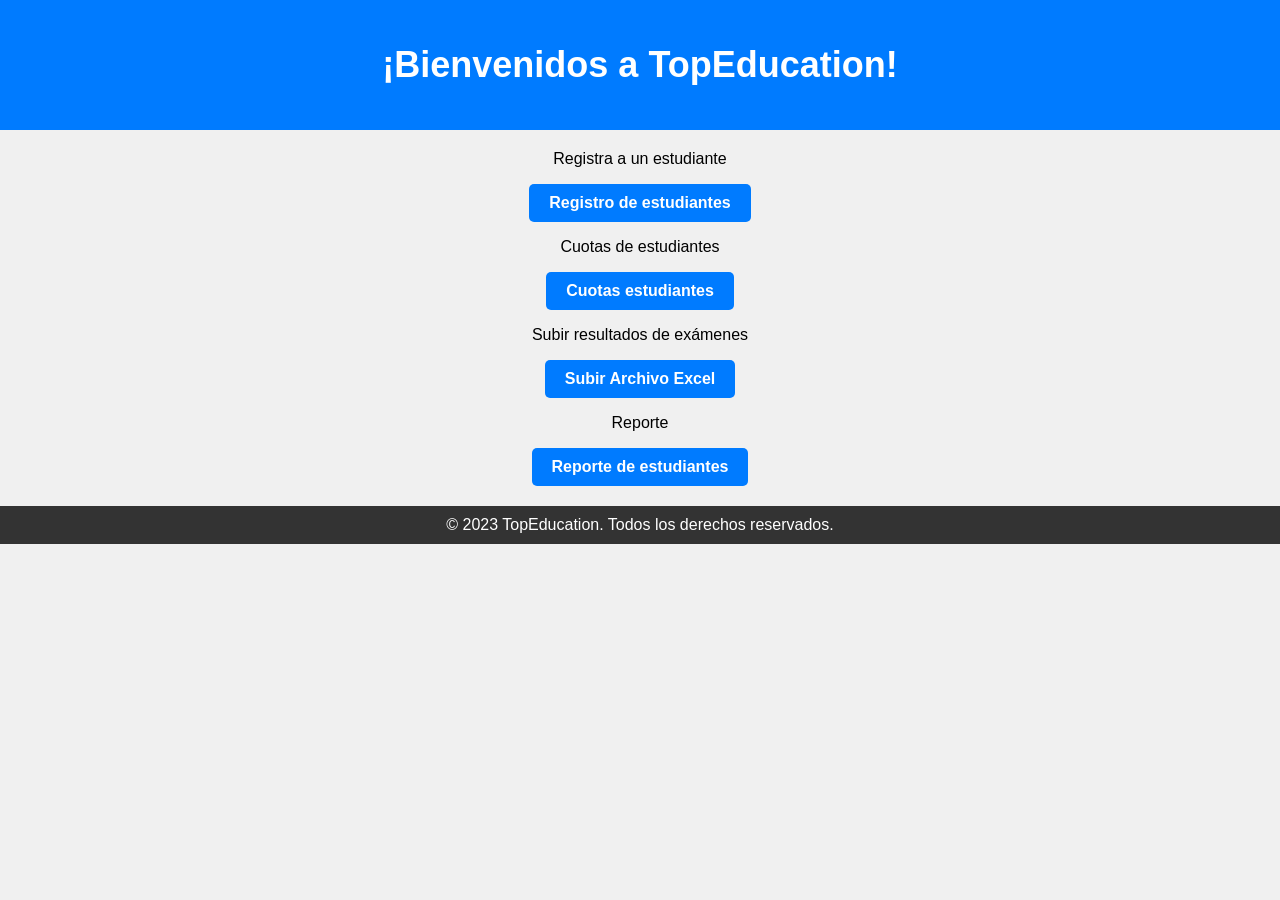
<file: TopEducation/src/main/resources/templates/index.html>
<!DOCTYPE html>
<html lang="en">
<head>
    <meta charset="UTF-8">
    <meta name="viewport" content="width=device-width, initial-scale=1.0">
    <title>TopEducation - Inicio</title>
    <style>
        body {
            background-color: #f0f0f0; /* Color de fondo */
            font-family: Arial, sans-serif;
            margin: 0;
            padding: 0;
        }

        header {
            background-color: #007BFF; /* Color de fondo del encabezado */
            color: #fff; /* Color de texto del encabezado */
            padding: 20px;
            text-align: center;
        }

        h1 {
            font-size: 36px;
        }

        section {
            text-align: center;
            margin: 20px;
        }

        a {
            display: inline-block;
            padding: 10px 20px;
            background-color: #007BFF; /* Color de fondo del botón */
            color: #fff; /* Color de texto del botón */
            text-decoration: none;
            border-radius: 5px;
            font-weight: bold;
        }

        a:hover {
            background-color: #0056b3; /* Color de fondo del botón al pasar el mouse */
        }

        footer {
            background-color: #333;
            color: #fff;
            padding: 10px 0;
            text-align: center;
        }
    </style>
</head>
<body>
<header>
    <h1>¡Bienvenidos a TopEducation!</h1>
</header>

<section>
    <p>Registra a un estudiante</p>
    <a href="/registroEstudiantes">Registro de estudiantes</a>
    <br>
    <p>Cuotas de estudiantes</p>
    <a href="/cuotasEstudiantes">Cuotas estudiantes</a>
    <p>Subir resultados de exámenes</p>
    <a href="/examenes">Subir Archivo Excel</a>
    <br>
    <p>Reporte</p>
    <a href="/reportePagos">Reporte de estudiantes</a>
    <br>
</section>

<footer>
    © 2023 TopEducation. Todos los derechos reservados.
</footer>
</body>
</html>
</file>
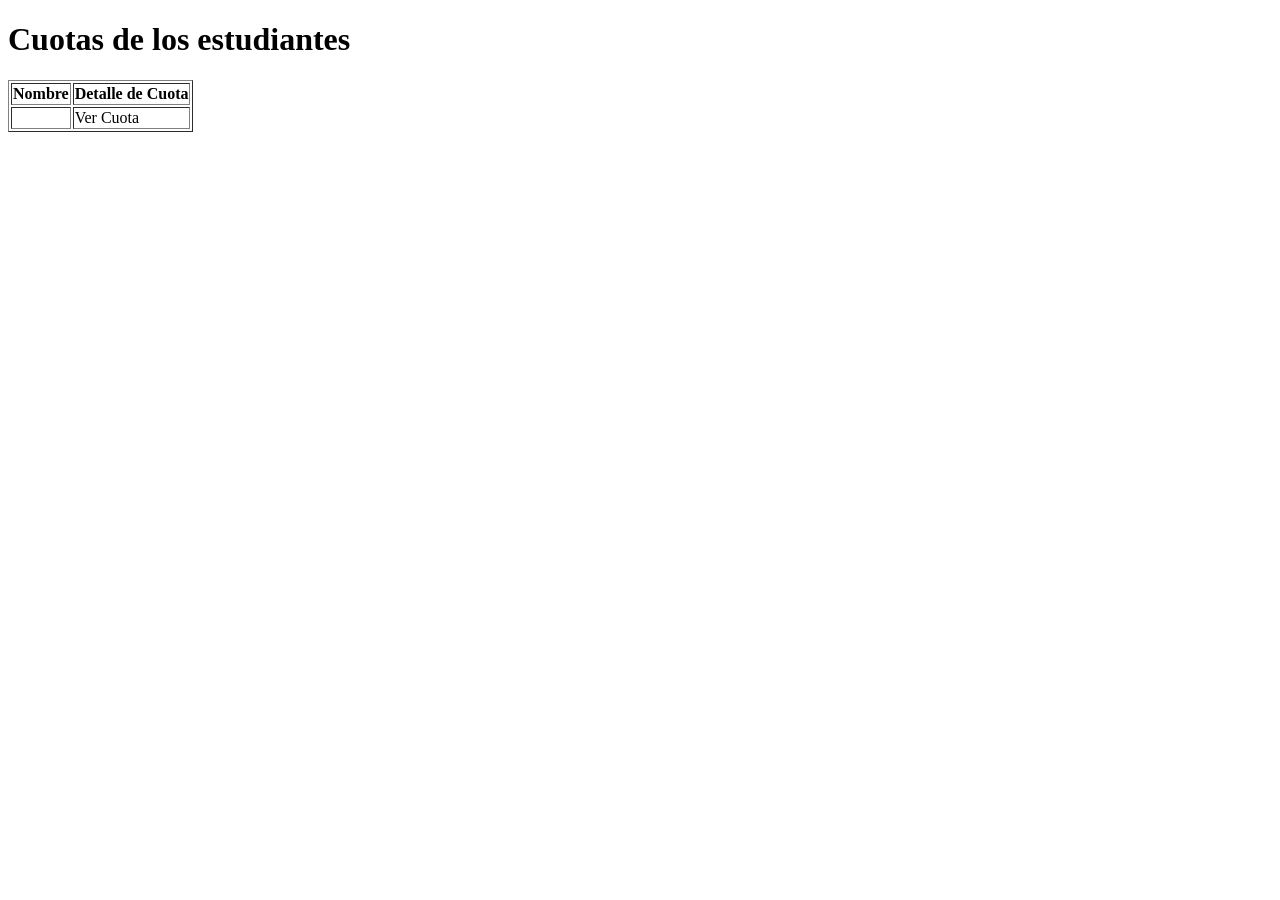
<file: TopEducation/src/main/resources/templates/cuotasEstudiantes.html>
<!DOCTYPE html>
<html lang="en">
<head>
    <meta charset="UTF-8">
    <title>Cuotas estudiantes</title>
</head>
<body>
<h1>Cuotas de los estudiantes</h1>

<!-- Tabla para mostrar la lista de estudiantes -->
<table border="1">
    <thead>
    <tr>
        <th>Nombre</th>
        <th>Detalle de Cuota</th>
    </tr>
    </thead>
    <tbody>
    <!-- Aquí usamos Thymeleaf para iterar sobre la lista de estudiantes -->
    <tr th:each="estudiante : ${estudiantes}">
        <td th:text="${estudiante.nombres} + ' ' + ${estudiante.apellidos}"></td>
        <td><a th:href="@{/detalleCuota/{id}(id=${estudiante.id})}">Ver Cuota</a></td>
    </tr>
    </tbody>
</table>
</body>
</html>
</file>
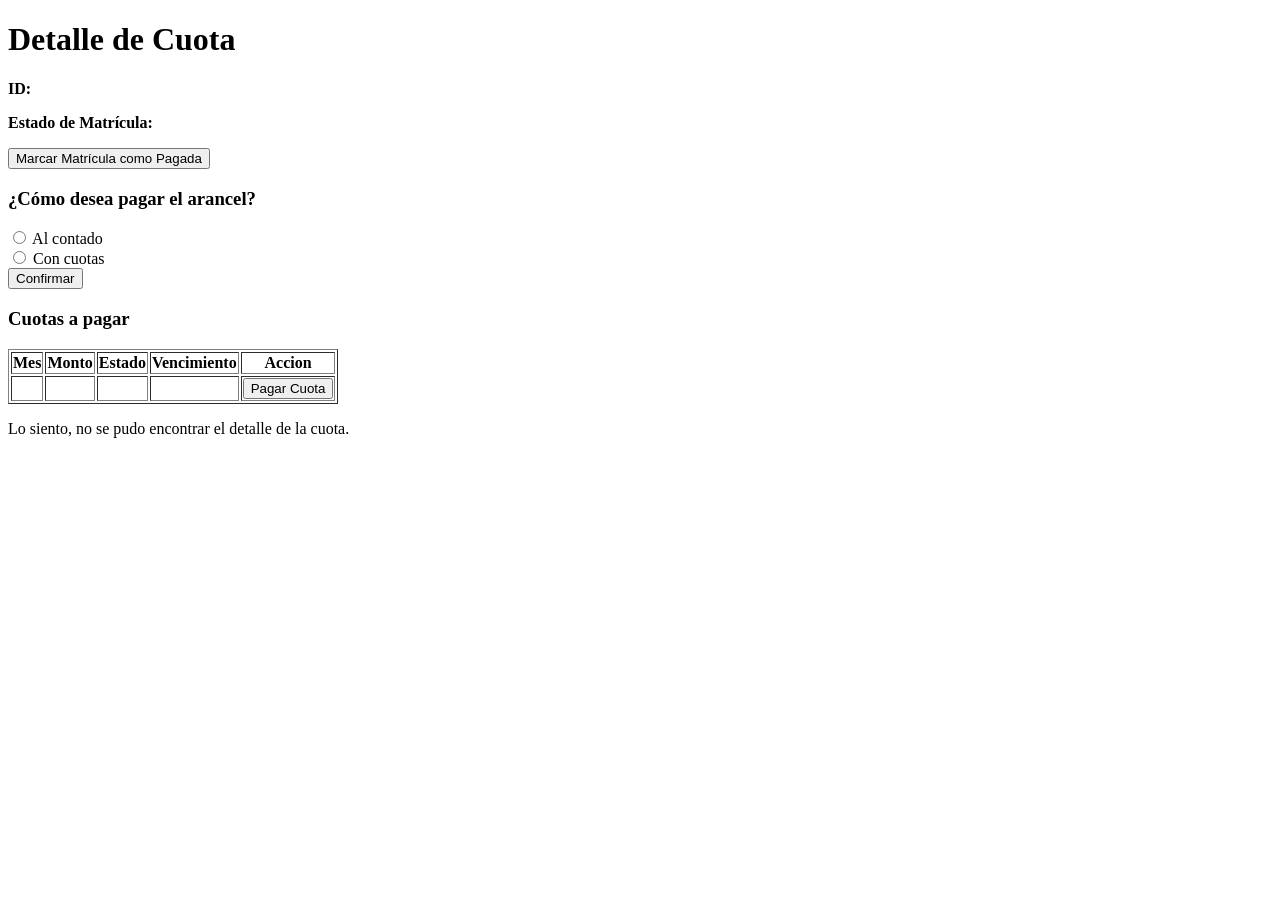
<file: TopEducation/src/main/resources/templates/detalleCuota.html>
<!DOCTYPE html>
<html lang="en">
<head>
    <meta charset="UTF-8">
    <title>Detalle de Cuota</title>
</head>
<body>
<h1>Detalle de Cuota</h1>

<div th:if="${cuota != null}">
    <p><strong>ID:</strong> <span th:text="${cuota.id}"></span></p>
    <p><strong>Estado de Matrícula:</strong> <span th:text="${cuota.matricula.pagado ? 'Pagada' : 'No Pagada'}"></span></p>

    <!-- Botón para marcar matrícula como pagada -->
    <div th:if="${!cuota.matricula.pagado}">
        <form th:action="@{/detalleCuota/{id}(id=${cuota.id})}" method="post">
            <input type="submit" value="Marcar Matrícula como Pagada"/>
        </form>
    </div>

    <!-- Formulario para elegir cómo pagar el arancel -->
    <div th:if="${cuota.matricula.pagado and cuota.mesCuotas.isEmpty()}">
        <h3>¿Cómo desea pagar el arancel?</h3>
        <form th:action="@{/detalleCuota/pagarArancel/{id}(id=${cuota.id})}" method="post">
            <input type="radio" name="opcionPago" value="contado" required> Al contado<br>
            <input type="radio" name="opcionPago" value="cuotas"> Con cuotas<br>
            <input type="submit" value="Confirmar"/>
        </form>
    </div>

    <!-- Lista de cuotas si ya están creadas -->
    <div th:if="${!cuota.mesCuotas.isEmpty()}">
        <h3>Cuotas a pagar</h3>
        <table border="1">
            <thead>
            <tr>
                <th>Mes</th>
                <th>Monto</th>
                <th>Estado</th>
                <th>Vencimiento</th>
                <th>Accion</th>
            </tr>
            </thead>
            <tbody>
            <tr th:each="mesCuota : ${cuota.mesCuotas}">
                <td th:text="${mesCuota.mes}"></td>
                <td th:text="'$' + ${mesCuota.monto}"></td>
                <td th:text="${mesCuota.pagado ? 'Pagado' : 'No Pagado'}"></td>
                <td th:text="${mesCuota.vencimiento}"></td>
                <td th:unless="${mesCuota.pagado}">
                    <!-- Actualización en la acción del formulario -->
                    <form th:action="@{/detalleCuota/pagarMesCuota/{id}(id=${mesCuota.id})}" method="post">
                        <input type="submit" value="Pagar Cuota"/>
                    </form>

                </td>
            </tr>
            </tbody>
        </table>
    </div>
</div>

<div th:if="${cuota == null}">
    <p>Lo siento, no se pudo encontrar el detalle de la cuota.</p>
</div>

</body>
</html>
</file>
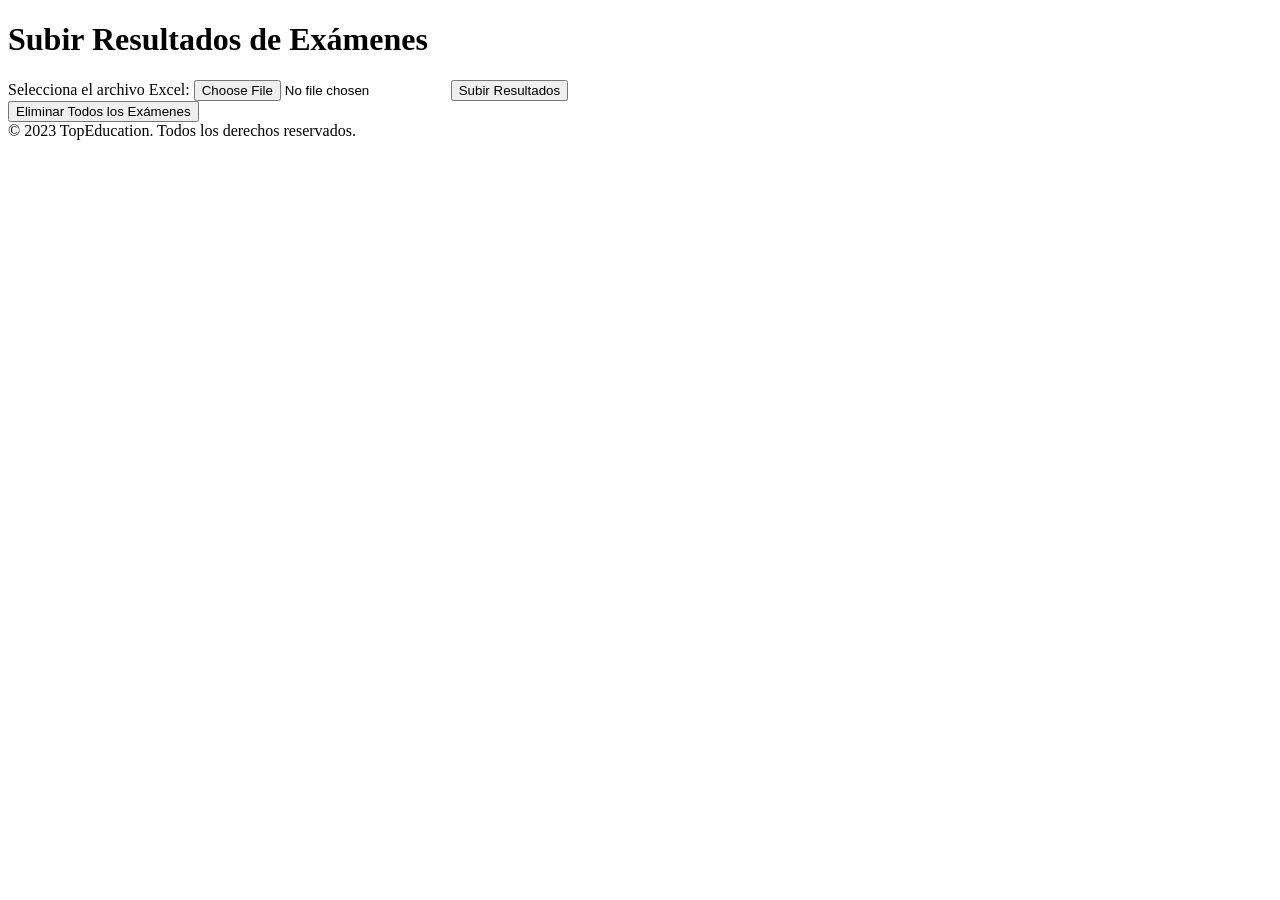
<file: TopEducation/src/main/resources/templates/examenes.html>
<!DOCTYPE html>
<html lang="en">
<head>
  <title>Examenes de los estudiantes</title>
</head>
<body>
<header>
  <h1>Subir Resultados de Exámenes</h1>
</header>

<section>
  <form action="/upload-exam-results" method="post" enctype="multipart/form-data">
    <label for="file">Selecciona el archivo Excel:</label>
    <input type="file" id="file" name="file">
    <input type="submit" value="Subir Resultados">
  </form>

  <form action="/delete-all-exams" method="post">
    <input type="submit" value="Eliminar Todos los Exámenes" onclick="return confirm('¿Estás seguro de que deseas eliminar todos los exámenes?');">
  </form>


</section>

<footer>
  © 2023 TopEducation. Todos los derechos reservados.
</footer>
</body>
</html>
</file>
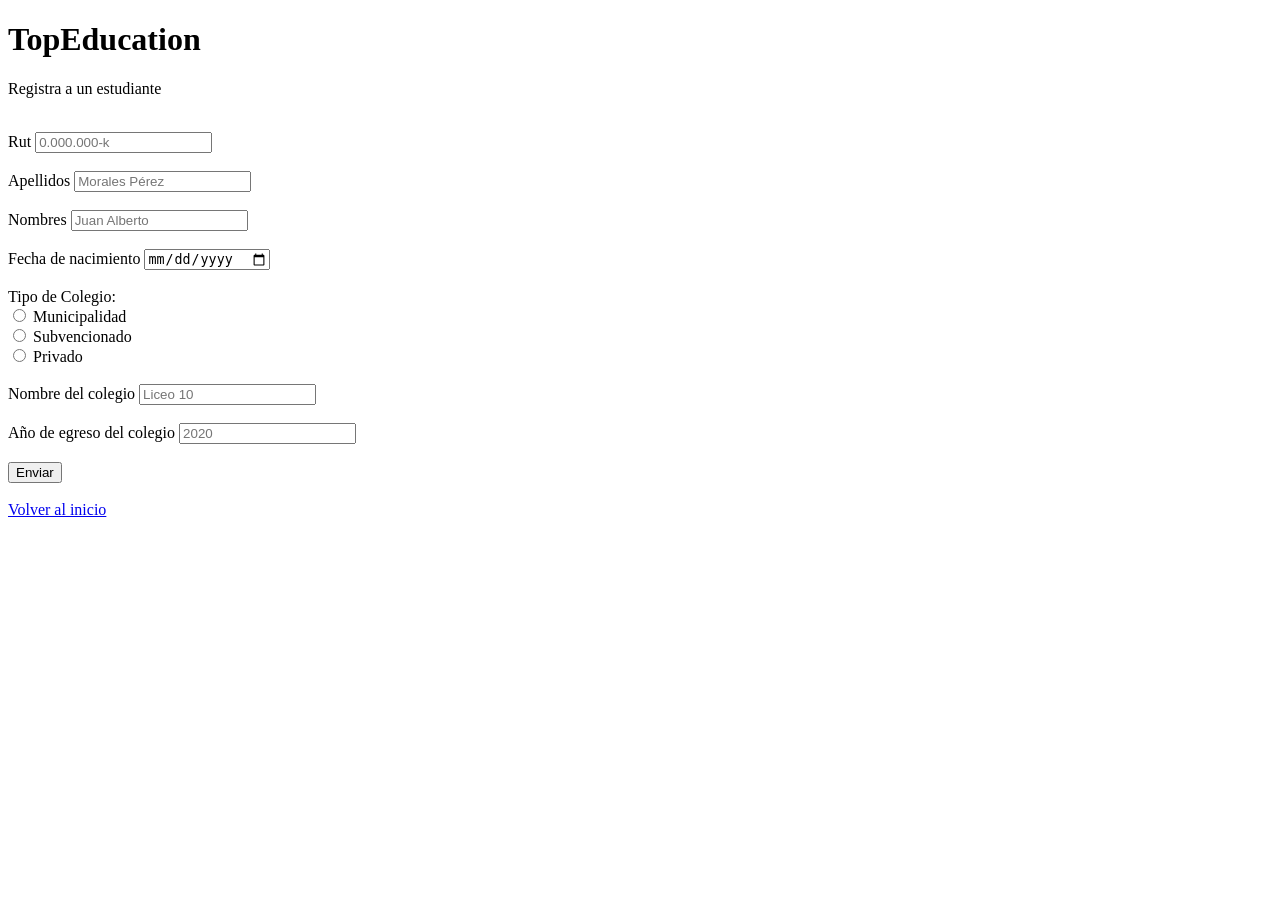
<file: TopEducation/src/main/resources/templates/registroEstudiantes.html>
<!DOCTYPE html>
<html>
<head>

    <title>Registro</title>
</head>
<body>
    <header>
        <h1>TopEducation</h1>


    </header>

    <section>
        <p>Registra a un estudiante</p>
        <br>
        <form method="post" action="/guardarEstudiante">
            <label for="rut"> Rut</label>
            <input type="text" id="rut" name="rut" placeholder="0.000.000-k" required>
            <br>
            <br>
            <label for="apellidos"> Apellidos</label>
            <input type="text" id="apellidos" name="apellidos" placeholder="Morales Pérez" requered>
            <br>
            <br>
            <label for="nombres"> Nombres</label>
            <input type="text" id="nombres" name="nombres" placeholder="Juan Alberto" required>
            <br>
            <br>
            <label for="fechaDeNacimiento"> Fecha de nacimiento</label>
            <input type="date" id="fechaDeNacimiento" name="fechaDeNacimiento" required>
            <br>
            <br>
            <label>Tipo de Colegio:</label>
            <br>
            <input type="radio" id="municipal" name="tipoColegio" value="Municipal" required>
            <label for="municipal">Municipalidad</label>
            <br>
            <input type="radio" id="subvencionado" name="tipoColegio" value="Subvencionado" required>
            <label for="subvencionado">Subvencionado</label>
            <br>
            <input type="radio" id="privado" name="tipoColegio" value="Privado" required>
            <label for="privado">Privado</label>
            <br>
            <br>
            <label for="nombreColegio"> Nombre del colegio</label>
            <input type="text" id="nombreColegio" name="nombreColegio" placeholder="Liceo 10" required>
            <br>
            <br>
            <label for="annioEgreso"> Año de egreso del colegio</label>
            <input type="number" id="annioEgreso" name="annioEgreso" placeholder="2020" required>
            <br>
            <br>
            <button type="submit"> Enviar</button>


        </form>


    </section>

    <footer>

    </footer>
    <br>
    <a href="/index"> Volver al inicio</a>
</body>
</html>
</file>
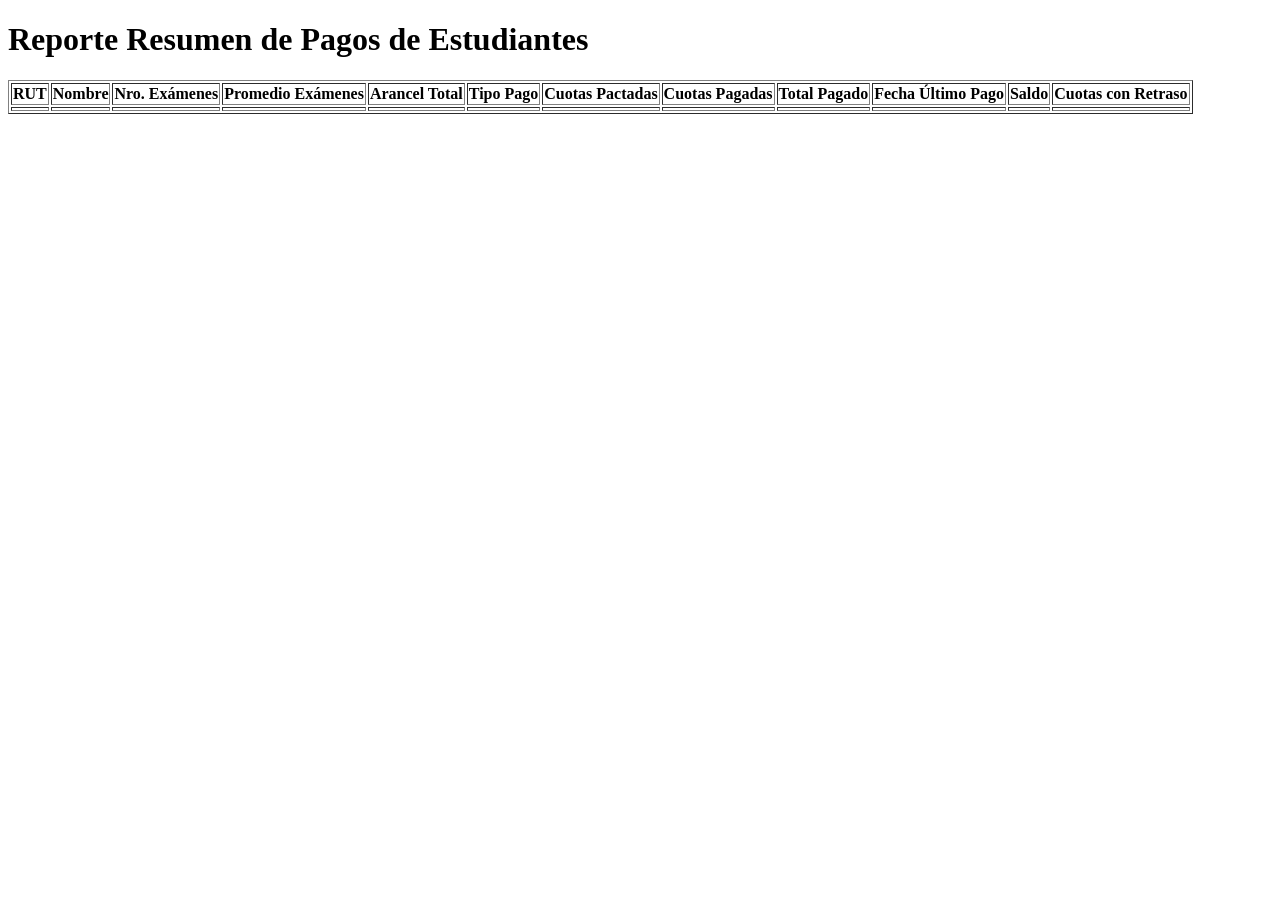
<file: TopEducation/src/main/resources/templates/reportePagos.html>
<!DOCTYPE html>
<html lang="en">
<head>
    <meta charset="UTF-8">
    <meta name="viewport" content="width=device-width, initial-scale=1.0">
    <title>Reporte Resumen de Pagos</title>
</head>
<body>
<h1>Reporte Resumen de Pagos de Estudiantes</h1>
<table border="1">
    <thead>
    <tr>
        <th>RUT</th>
        <th>Nombre</th>
        <th>Nro. Exámenes</th>
        <th>Promedio Exámenes</th>
        <th>Arancel Total</th>
        <th>Tipo Pago</th>
        <th>Cuotas Pactadas</th>
        <th>Cuotas Pagadas</th>
        <th>Total Pagado</th>
        <th>Fecha Último Pago</th>
        <th>Saldo</th>
        <th>Cuotas con Retraso</th>
    </tr>
    </thead>
    <tbody>
    <th:block th:each="estudiante : ${estudiantes}">
        <tr>
            <td th:text="${estudiante.rut}"></td>
            <td th:text="${estudiante.nombres} + ' ' + ${estudiante.apellidos}"></td>
            <td th:text="${estudiante.examenesRendidos}"></td>
            <td th:text="${estudiante.promedioExamenes}"></td>
            <td th:text="${estudiante.cuota.montoTotalArancel}"></td>
            <td th:text="${estudiante.tipoPago}"></td>
            <td th:text="${estudiante.cuota.numeroCuotas}"></td>
            <td th:text="${estudiante.cuota.cuotasPagadas}"></td>
            <td th:text="${estudiante.cuota.montoPagado}"></td>
            <td th:text="${estudiante.cuota.ultimoPago}"></td>
            <td th:text="${estudiante.cuota.pagoRestante}"></td>
            <td th:text="${estudianteService.cuotasConRetraso(estudiante)}"></td>
        </tr>
    </th:block>
    </tbody>
</table>
</body>
</html>
</file>
